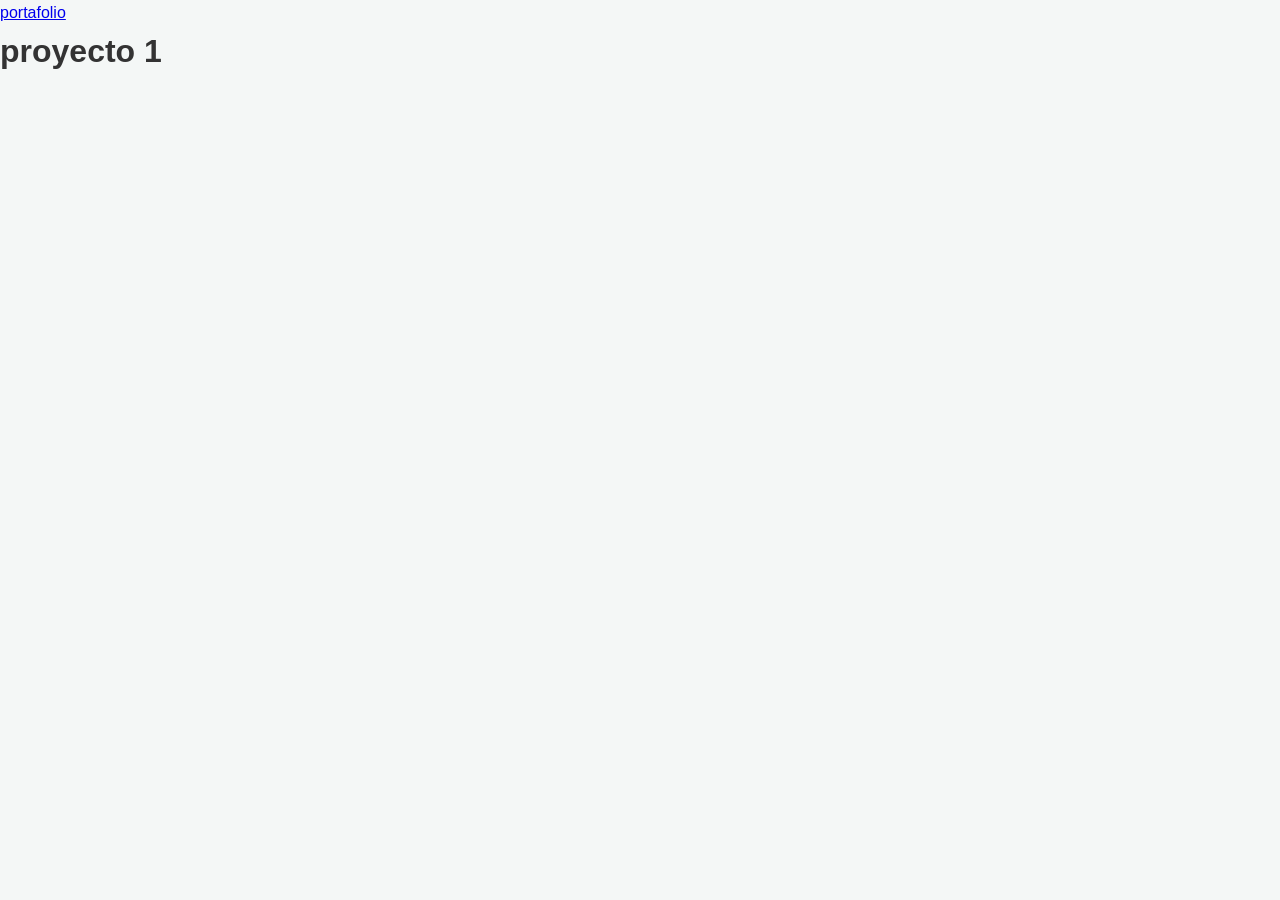
<file: proyecto1.html>
<html lang="en">
<head>
    <link rel="stylesheet" href="styles.css">
    <link rel="stylesheet" href="index.html">
    <a href="index.html">portafolio</a>
    <title>PROYECTOS</title>
    <a href="proyecto1.html"></a>
</head>
<body>
    <h1>proyecto 1</h1>
</body>
</html>
</file>
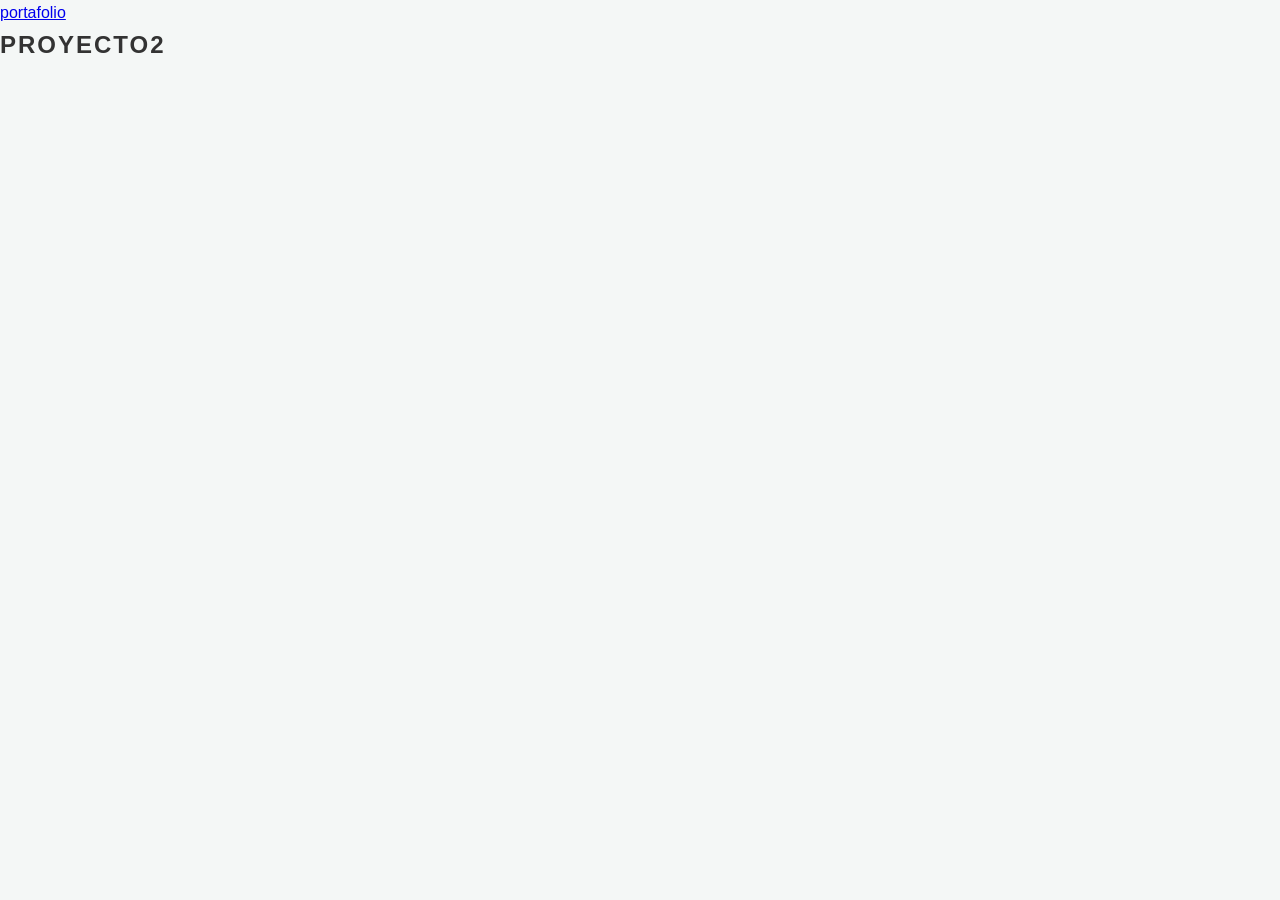
<file: proyecto2.html>
<html lang="en">
<head>
    <link rel="stylesheet" href="styles.css">
    <a href="index.html">portafolio</a>
    <title>Document</title>
    <link rel="stylesheet" href="index.html">
    <a href="proyecto2.html"></a>
</head>
<body>
    <header>
        <h1>proyecto2</h1>
    </header>
</body>
</html>
</file>
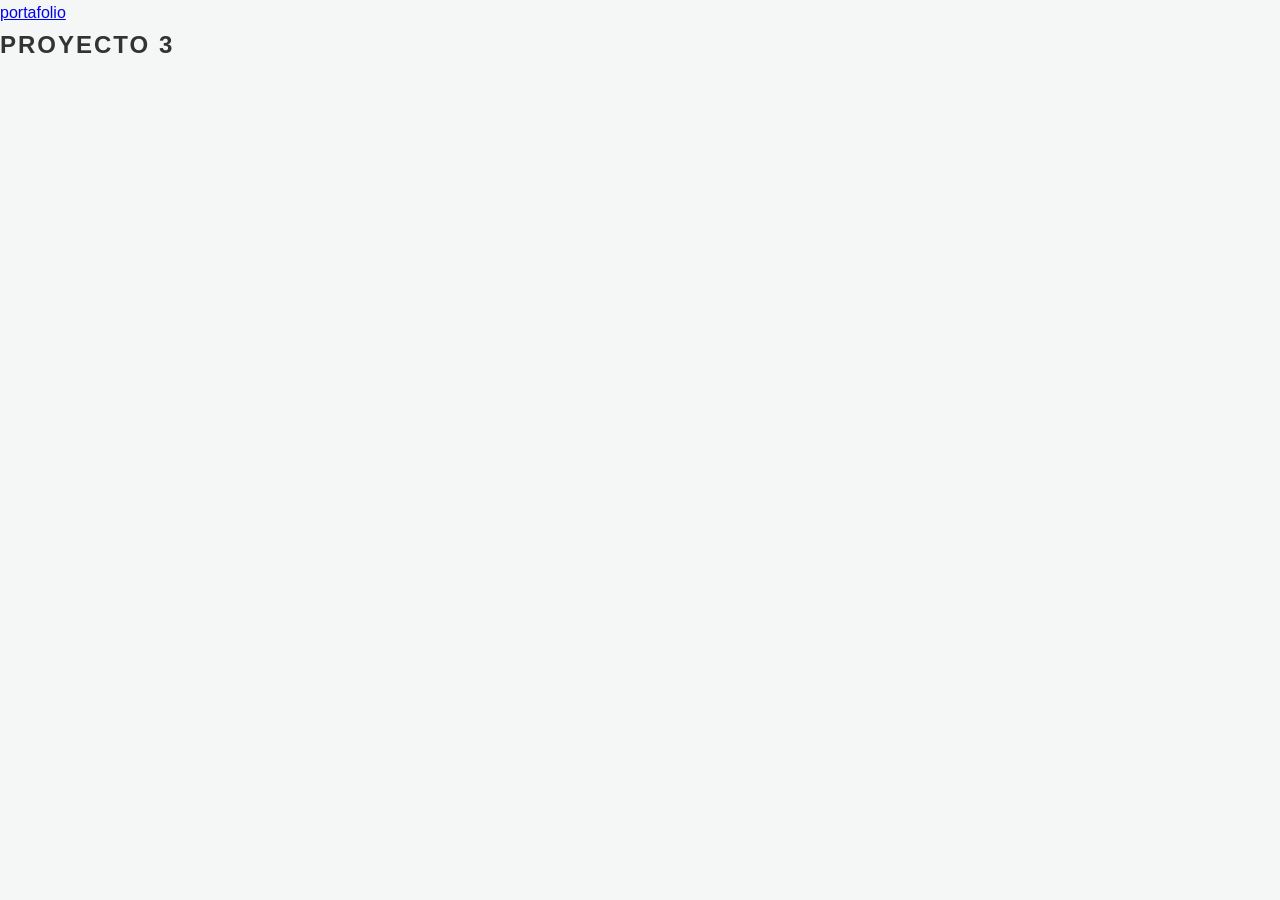
<file: proyecto3.html>
<html lang="en">
<head>
    <link rel="stylesheet" href="styles.css">
    <a href="index.html">portafolio</a>
    <title>Document</title>
    <link rel="stylesheet" href="index.html">
    <a href="proyecto3.html"></a>
</head>
<body>
    <header>
        <h1>proyecto 3</h1>
    </header>
</body>
</html>
</file>
<file: styles.css>
/* Configuración General */
* {
    margin: 0;
    padding: 0;
    box-sizing: border-box;
    font-family: 'Segoe UI', Tahoma, Geneva, Verdana, sans-serif;
}

body {
    background-color: #f4f7f6;
    color: #333;
    line-height: 1.6;
}

/* Navegación */
header.container-flex {
    background-color: #2c3e50;
    color: white;
    padding: 1rem 5%;
    display: flex;
    justify-content: space-between;
    align-items: center;
    position: sticky;
    top: 0;
    z-index: 1000;
}

header h1 {
    font-size: 1.5rem;
    letter-spacing: 2px;
    text-transform: uppercase;
}

nav ul {
    list-style: none;
    display: flex;
}

nav ul li {
    margin-left: 20px;
}

nav ul li a {
    color: white;
    text-decoration: none;
    font-weight: bold;
    transition: color 0.3s;
}

nav ul li a:hover {
    color: #1abc9c;
}

/* Secciones Principales */
main {
    max-width: 800px;
    margin: 2rem auto;
    padding: 0 20px;
}

section {
    background: rgb(219, 198, 198);
    padding: 2rem;
    margin-bottom: 2rem;
    border-radius: 8px;
    box-shadow: 0 4px 6px rgba(0,0,0,0.1);
}

h2, h3, h4 {
    color: #2c3e50;
    margin-bottom: 1rem;
    text-transform: uppercase;
    border-bottom: 3px solid #1abc9c;
    display: inline-block;
}

/* Proyectos */
#proyectos ul {
    list-style: none;
    display: grid;
    grid-template-columns: repeat(auto-fit, minmax(200px, 1fr));
    gap: 15px;
}

#proyectos li a {
    display: block;
    padding: 15px;
    background: #ecf0f1;
    color: #2980b9;
    text-decoration: none;
    border-radius: 5px;
    text-align: center;
    transition: transform 0.2s, background 0.2s;
}

#proyectos li a:hover {
    background: #1abc9c;
    color: white;
    transform: translateY(-5px);
}

/* Formulario de Contacto */
form {
    display: flex;
    flex-direction: column;
    gap: 10px;
}

input {
    padding: 12px;
    border: 1px solid #ddd;
    border-radius: 4px;
    outline: none;
}

input:focus {
    border-color: #1abc9c;
}

button {
    padding: 12px;
    background-color: #1abc9c;
    color: white;
    border: none;
    border-radius: 4px;
    cursor: pointer;
    font-weight: bold;
    text-transform: uppercase;
    transition: background 0.3s;
}

button:hover {
    background-color: #16a085;
}

/* Responsivo */
@media (max-width: 600px) {
    header.container-flex {
        flex-direction: column;
        text-align: center;
    }
    
    nav ul {
        margin-top: 10px;
    }
}
</file>
